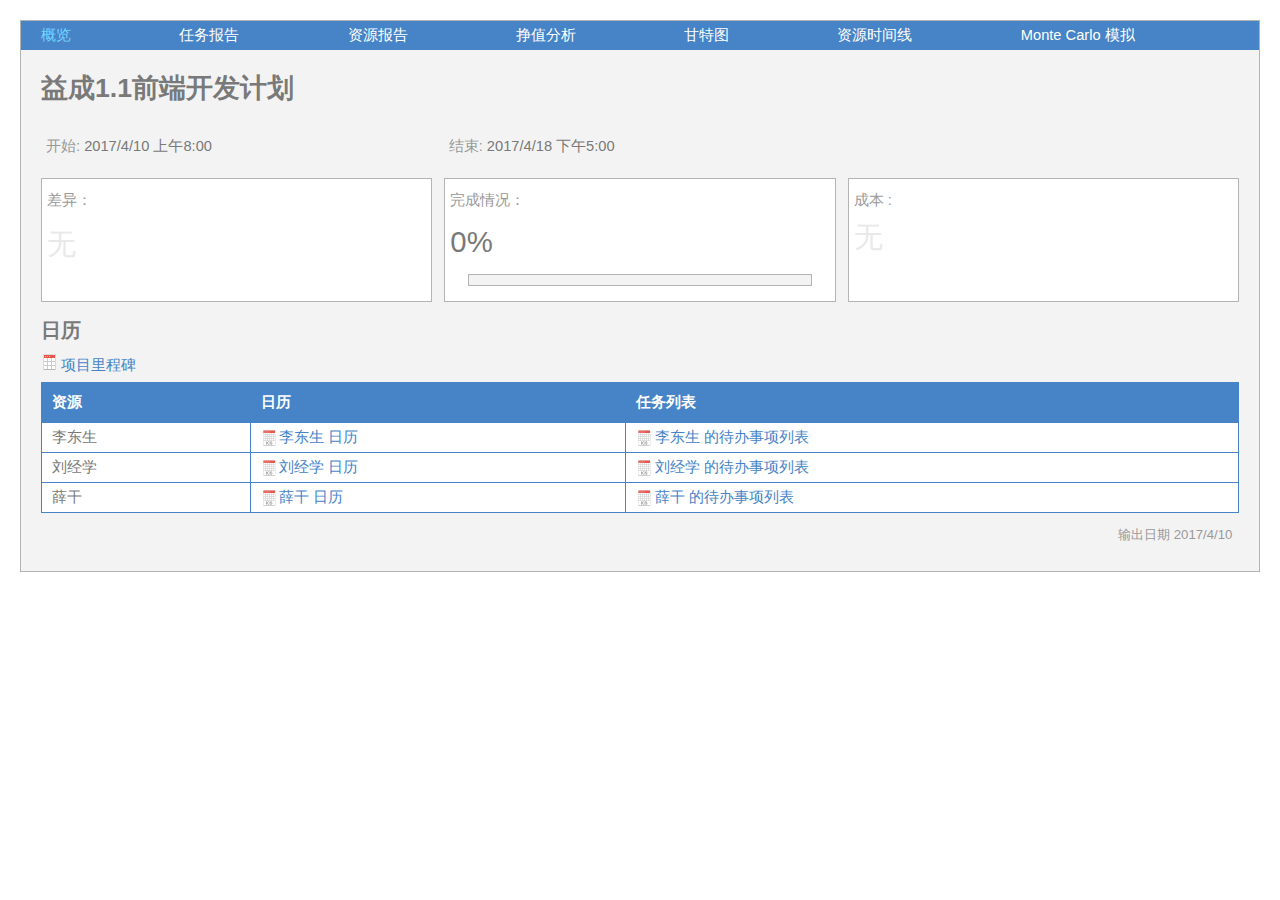
<file: yicheng1.1/index.html>
<!DOCTYPE html PUBLIC "-//W3C//DTD XHTML 1.0 Transitional//EN"
    "http://www.w3.org/TR/xhtml1/DTD/xhtml1-transitional.dtd">

<html xmlns="http://www.w3.org/1999/xhtml">
<head>
<title>益成1.1前端开发计划：概览</title>
    <meta http-equiv="Content-Type" content="text/html; charset=utf-8" />
    <link rel="stylesheet" type="text/css" href="include/style.css" />
</head>

<body>
    <div id="wrapper">
         <div id="navigation">
            <ul>
<li><a class="active" href="index.html">概览</a></li>

<li><a href="task.html">任务报告</a></li>

<li><a href="resource.html">资源报告</a></li>
                
<li><a href="eva.html">挣值分析</a></li>

<li><a href="gantt.html">甘特图</a></li>

<li><a href="timeline.html">资源时间线</a></li>
                
<li><a href="montecarlo.html">Monte Carlo 模拟</a></li>
            </ul>
        </div>

        <div id="content">
<h1>益成1.1前端开发计划</h1>
            
                <ul id="dates">
                    <li class="column" id="startwrap">
	                    <h3 id="start">开始:</h3>
						<p>2017/4/10 上午8:00</p></li>
                    <li class="column"  id="endwrap">
	                    <h3 id="end">结束:</h3>
						<p>2017/4/18 下午5:00</p>
                    </li>

                </ul>    	


<ul id="triowrap">
  <li id="first" class="column">
<h3>差异：</h3><p><span class="data-missing">无</span></p></li>
  <li id="middle" class="column">
<h3>完成情况：</h3><p>0%</p>
    <div id="bar"><div id="fill" style="width:0%;"></div></div></li>
  <li id="third" class="column">
<h3>成本 :</h3><span class="data-missing">无</span></li>
</ul>


<h2>日历</h2>
<p class="milestones"><a href="javascript:alert('无项目里程碑')"><img src="include/mini-ics.png"/> 项目里程碑</a></p>
			<div class="tablewrap">
                    <table class="basic" id="resource">
                        <tr>
<th>资源</th>

<th>日历</th>

<th>任务列表</th>
                        </tr>
					
                    <tr>
<td class="wrap">李东生</td>
<td class="wrap"><a href="calendars/1%20%E6%9D%8E%E4%B8%9C%E7%94%9F.ics"><img class="small-icon" src="include/ics.png" alt="iCalendar"/>李东生 日历</a></td>
<td class="wrap"><a href="todos/1%20%E6%9D%8E%E4%B8%9C%E7%94%9F.ics"><img class="small-icon" src="include/ics.png" alt="iCalendar"/>李东生 的待办事项列表</a></td>
                    </tr>

                    <tr>
<td class="wrap">刘经学</td>
<td class="wrap"><a href="calendars/2%20%E5%88%98%E7%BB%8F%E5%AD%A6.ics"><img class="small-icon" src="include/ics.png" alt="iCalendar"/>刘经学 日历</a></td>
<td class="wrap"><a href="todos/2%20%E5%88%98%E7%BB%8F%E5%AD%A6.ics"><img class="small-icon" src="include/ics.png" alt="iCalendar"/>刘经学 的待办事项列表</a></td>
                    </tr>

                    <tr>
<td class="wrap">薛干</td>
<td class="wrap"><a href="calendars/3%20%E8%96%9B%E5%B9%B2.ics"><img class="small-icon" src="include/ics.png" alt="iCalendar"/>薛干 日历</a></td>
<td class="wrap"><a href="todos/3%20%E8%96%9B%E5%B9%B2.ics"><img class="small-icon" src="include/ics.png" alt="iCalendar"/>薛干 的待办事项列表</a></td>
                    </tr>

                    </table>
			</div> 
<p class="footer">输出日期 2017/4/10</p>
            </div><!-- end content-->
    </div>
</body>
</html>
</file>
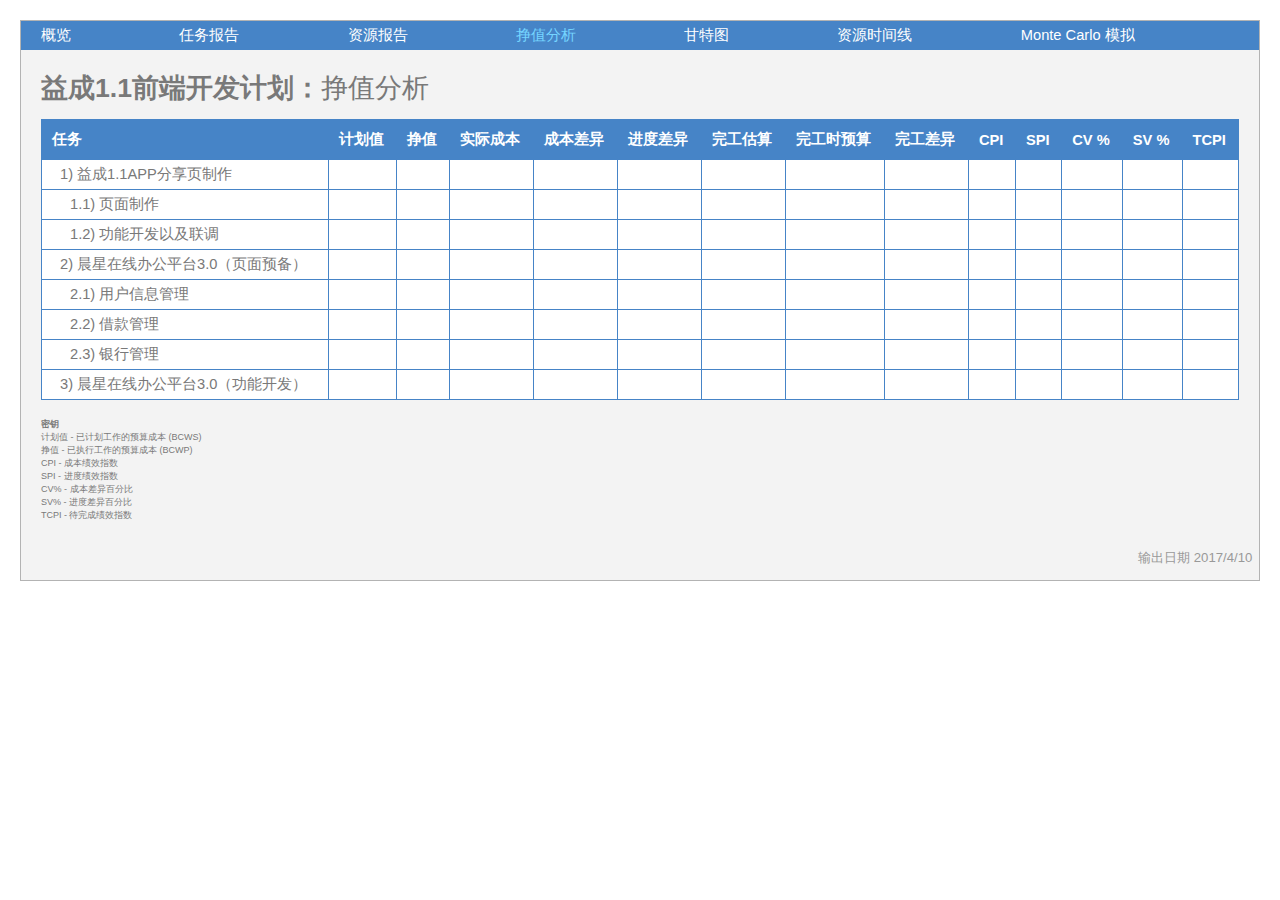
<file: yicheng1.1/eva.html>
<!DOCTYPE html PUBLIC "-//W3C//DTD XHTML 1.0 Transitional//EN"
    "http://www.w3.org/TR/xhtml1/DTD/xhtml1-transitional.dtd">

<html xmlns="http://www.w3.org/1999/xhtml">
<head>
<title>益成1.1前端开发计划：挣值分析</title>
    <meta http-equiv="Content-Type" content="text/html; charset=utf-8" />
    <link rel="stylesheet" type="text/css" href="include/style.css" />
</head>

<body>
    <div id="wrapper">
         <div id="navigation">
            <ul>
<li><a href="index.html">概览</a></li>

<li><a href="task.html">任务报告</a></li>

<li><a href="resource.html">资源报告</a></li>
                
<li><a class="active" href="eva.html">挣值分析</a></li>

<li><a href="gantt.html">甘特图</a></li>

<li><a href="timeline.html">资源时间线</a></li>
                
<li><a href="montecarlo.html">Monte Carlo 模拟</a></li>
            </ul>
        </div>

        <div id="content">
<h1>益成1.1前端开发计划：<span class="subtitle">挣值分析</span></h1>

            <div class="tablewrap">
            <table class="basic">

	<tr>
		<th>任务</th>
		<th>计划值</th>
		<th>挣值</th>
		<th>实际成本</th>
		<th>成本差异</th>
		<th>进度差异</th>
		<th>完工估算</th>
		<th>完工时预算</th>
		<th>完工差异</th>
		<th>CPI</th>
		<th>SPI</th>
		<th>CV %</th>
		<th>SV %</th>
		<th>TCPI</th>
		
	</tr>
			
	<tr>
		<td style="padding-left: 18px;" class="wrap">1) 益成1.1APP分享页制作</td>
		<td></td>
		<td></td>
		<td></td>
		<td></td>
		<td></td>
		<td></td>
		<td></td>
		<td></td>
		<td></td>
		<td></td>
		<td></td>
		<td></td>
		<td></td>
	</tr>
		
	<tr>
		<td style="padding-left: 28px;" class="wrap">1.1) 页面制作</td>
		<td></td>
		<td></td>
		<td></td>
		<td></td>
		<td></td>
		<td></td>
		<td></td>
		<td></td>
		<td></td>
		<td></td>
		<td></td>
		<td></td>
		<td></td>
	</tr>
		
	<tr>
		<td style="padding-left: 28px;" class="wrap">1.2) 功能开发以及联调</td>
		<td></td>
		<td></td>
		<td></td>
		<td></td>
		<td></td>
		<td></td>
		<td></td>
		<td></td>
		<td></td>
		<td></td>
		<td></td>
		<td></td>
		<td></td>
	</tr>
		
	<tr>
		<td style="padding-left: 18px;" class="wrap">2) 晨星在线办公平台3.0（页面预备）</td>
		<td></td>
		<td></td>
		<td></td>
		<td></td>
		<td></td>
		<td></td>
		<td></td>
		<td></td>
		<td></td>
		<td></td>
		<td></td>
		<td></td>
		<td></td>
	</tr>
		
	<tr>
		<td style="padding-left: 28px;" class="wrap">2.1) 用户信息管理</td>
		<td></td>
		<td></td>
		<td></td>
		<td></td>
		<td></td>
		<td></td>
		<td></td>
		<td></td>
		<td></td>
		<td></td>
		<td></td>
		<td></td>
		<td></td>
	</tr>
		
	<tr>
		<td style="padding-left: 28px;" class="wrap">2.2) 借款管理</td>
		<td></td>
		<td></td>
		<td></td>
		<td></td>
		<td></td>
		<td></td>
		<td></td>
		<td></td>
		<td></td>
		<td></td>
		<td></td>
		<td></td>
		<td></td>
	</tr>
		
	<tr>
		<td style="padding-left: 28px;" class="wrap">2.3) 银行管理</td>
		<td></td>
		<td></td>
		<td></td>
		<td></td>
		<td></td>
		<td></td>
		<td></td>
		<td></td>
		<td></td>
		<td></td>
		<td></td>
		<td></td>
		<td></td>
	</tr>
		
	<tr>
		<td style="padding-left: 18px;" class="wrap">3) 晨星在线办公平台3.0（功能开发）</td>
		<td></td>
		<td></td>
		<td></td>
		<td></td>
		<td></td>
		<td></td>
		<td></td>
		<td></td>
		<td></td>
		<td></td>
		<td></td>
		<td></td>
		<td></td>
	</tr>
	
</table>
            </div>
            <div id="key">
	            <h4>密钥</h4>
	            <ul>
		            <li>计划值 - 已计划工作的预算成本 (BCWS)</li>
		            <li>挣值 - 已执行工作的预算成本 (BCWP)</li>
		            <li>CPI - 成本绩效指数</li>
		            <li>SPI - 进度绩效指数</li>
		            <li>CV% - 成本差异百分比</li>
		            <li>SV% - 进度差异百分比</li>
		            <li>TCPI - 待完成绩效指数</li>
	            </ul>    
            </div>
			</div> 
<p class="footer">输出日期 2017/4/10</p>
        </div>
    </div>
</body>
</html>
</file>
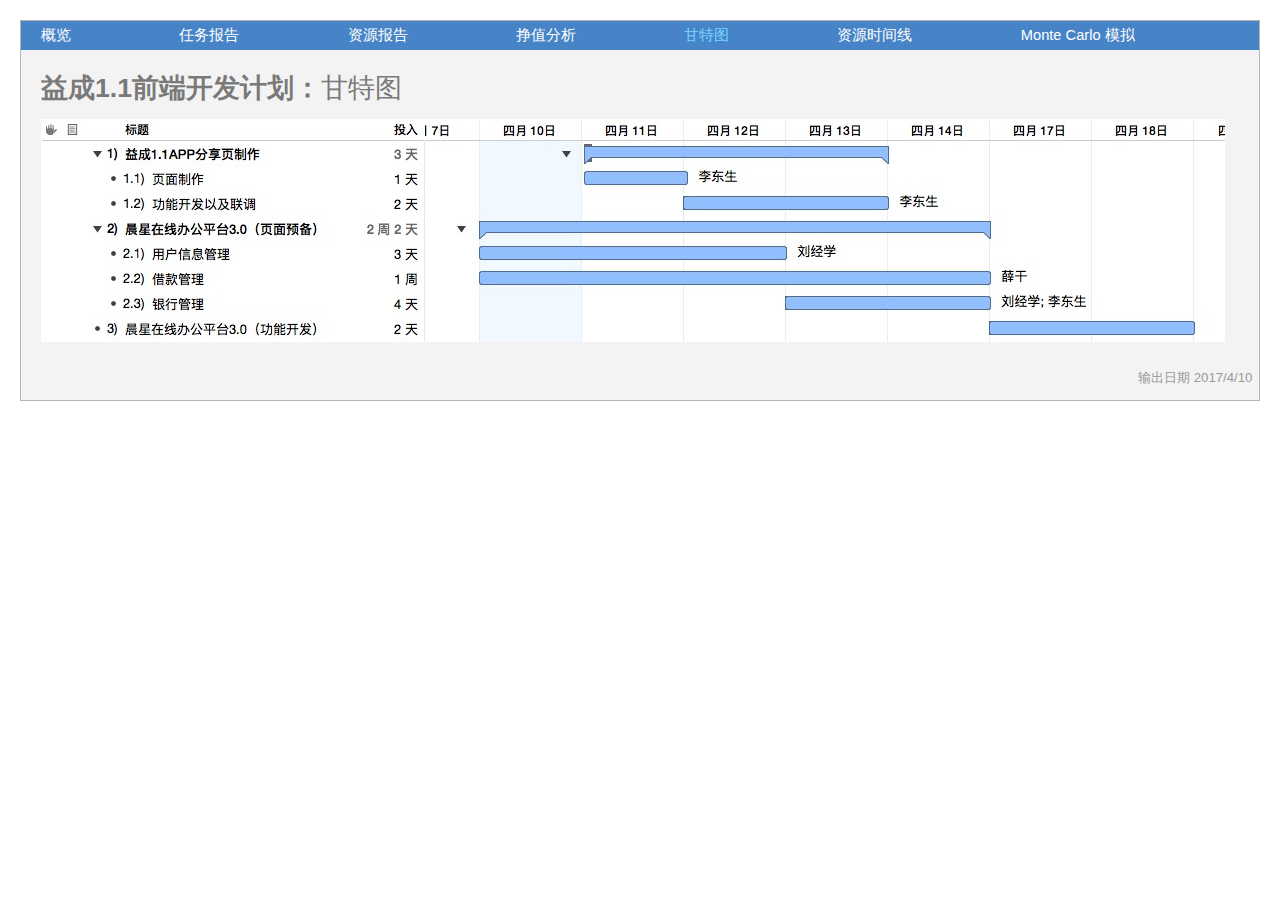
<file: yicheng1.1/gantt.html>
<!DOCTYPE html PUBLIC "-//W3C//DTD XHTML 1.0 Transitional//EN"
    "http://www.w3.org/TR/xhtml1/DTD/xhtml1-transitional.dtd">

<html xmlns="http://www.w3.org/1999/xhtml">
<head>
<title>益成1.1前端开发计划：甘特图</title>
    <meta http-equiv="Content-Type" content="text/html; charset=utf-8" />
    <link rel="stylesheet" type="text/css" href="include/style.css" />
</head>

<body>
    <div id="wrapper">
         <div id="navigation">
            <ul>
<li><a href="index.html">概览</a></li>

<li><a href="task.html">任务报告</a></li>

<li><a href="resource.html">资源报告</a></li>
                
<li><a href="eva.html">挣值分析</a></li>

<li><a class="active" href="gantt.html">甘特图</a></li>

<li><a href="timeline.html">资源时间线</a></li>
                
<li><a href="montecarlo.html">Monte Carlo 模拟</a></li>
            </ul>
        </div>

        <div id="content">
<h1>益成1.1前端开发计划：<span class="subtitle">甘特图</span></h1>
<div class="tablewrap">  <table border="0" cellspacing="0" cellpadding="0">
<tr>
	<td><img src="include/gantt0,0.jpg?nocacheTag=1331256818" border=0/></td>
	<td><img src="include/gantt1,0.jpg?nocacheTag=516359623" border=0/></td>
</tr>
</table>
</div>

			</div> 
<p class="footer">输出日期 2017/4/10</p>
        </div>
    </div>
</body>
</html>
</file>
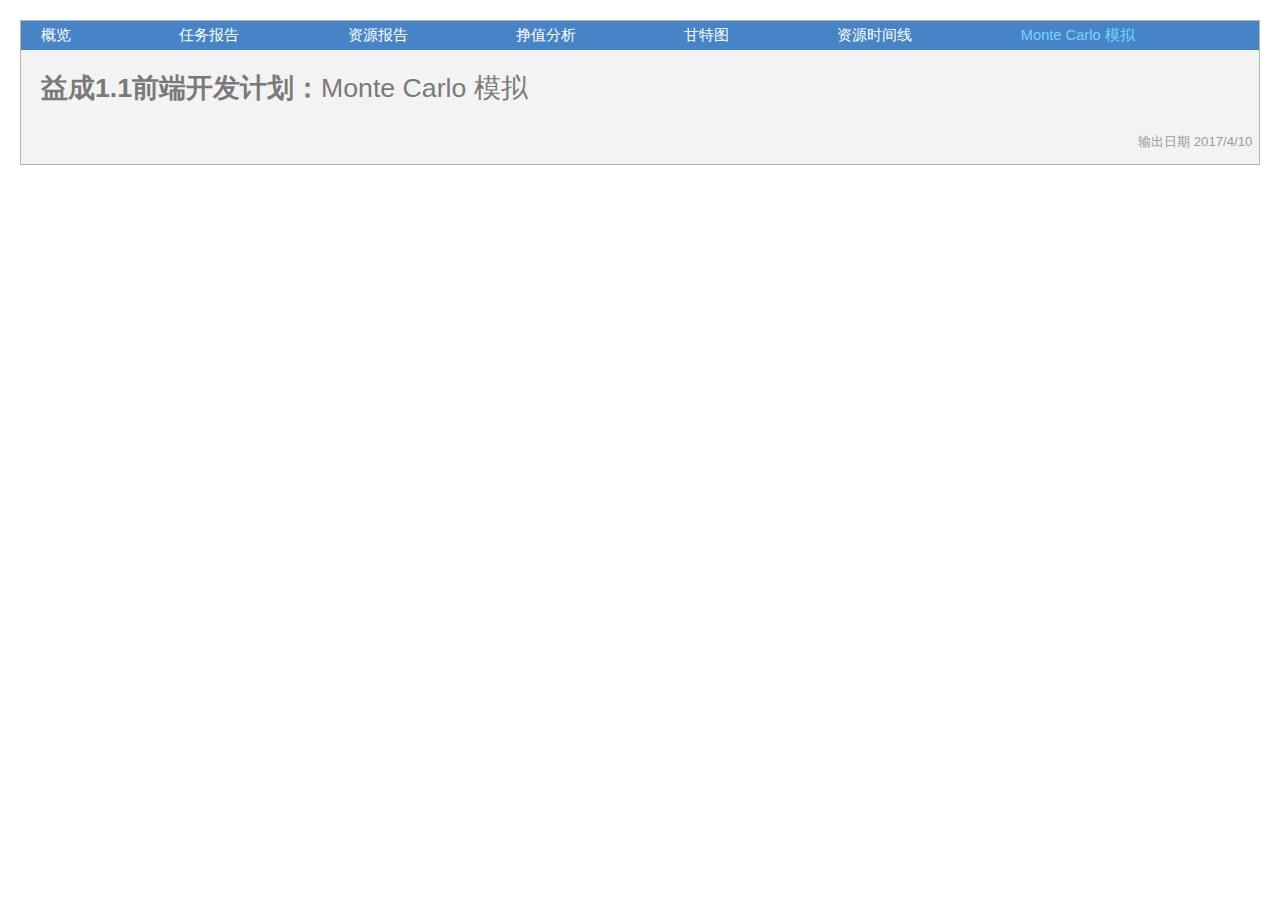
<file: yicheng1.1/montecarlo.html>
<!DOCTYPE html PUBLIC "-//W3C//DTD XHTML 1.0 Transitional//EN"
    "http://www.w3.org/TR/xhtml1/DTD/xhtml1-transitional.dtd">

<html xmlns="http://www.w3.org/1999/xhtml">
<head>
<title>益成1.1前端开发计划：Monte Carlo 模拟</title>
    <meta http-equiv="Content-Type" content="text/html; charset=utf-8" />
    <link rel="stylesheet" type="text/css" href="include/style.css" />
</head>

<body>
    <div id="wrapper">
         <div id="navigation">
            <ul>
<li><a href="index.html">概览</a></li>

<li><a href="task.html">任务报告</a></li>

<li><a href="resource.html">资源报告</a></li>
                
<li><a href="eva.html">挣值分析</a></li>

<li><a href="gantt.html">甘特图</a></li>

<li><a href="timeline.html">资源时间线</a></li>
                
<li><a class="active" href="montecarlo.html">Monte Carlo 模拟</a></li>
            </ul>
        </div>

        <div id="content">
<h1>益成1.1前端开发计划：<span class="subtitle">Monte Carlo 模拟</span></h1>



			</div> 
<p class="footer">输出日期 2017/4/10</p>
        </div>
    </div>
</body>
</html>
</file>
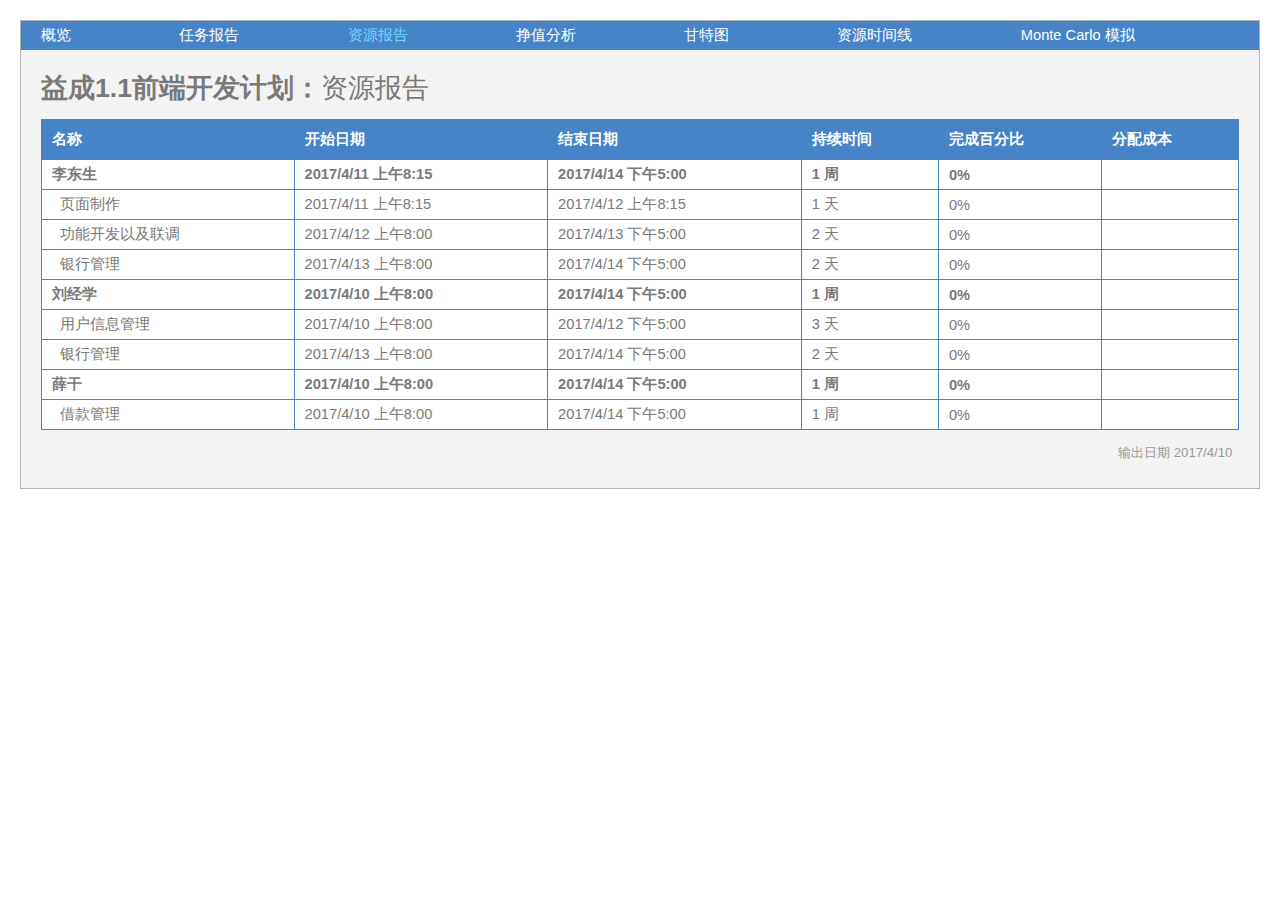
<file: yicheng1.1/resource.html>
<!DOCTYPE html PUBLIC "-//W3C//DTD XHTML 1.0 Strict//EN" "http://www.w3.org/TR/xhtml1/DTD/xhtml1-strict.dtd">
<html>
    <head>
<title>益成1.1前端开发计划：资源报告</title>
        <meta http-equiv="Content-Type" content="text/html;charset=utf-8" />
        <link rel="stylesheet" type="text/css" href="include/style.css" />
    </head>
<body>
    <div id="wrapper">
         <div id="navigation">
            <ul>
<li><a href="index.html">概览</a></li>

<li><a href="task.html">任务报告</a></li>

<li><a class="active" href="resource.html">资源报告</a></li>
                
<li><a href="eva.html">挣值分析</a></li>

<li><a href="gantt.html">甘特图</a></li>

<li><a href="timeline.html">资源时间线</a></li>
                
<li><a href="montecarlo.html">Monte Carlo 模拟</a></li>
            </ul>
        </div>

        <div id="content">
<h1>益成1.1前端开发计划：<span class="subtitle">资源报告</span></h1>
        <div class="tablewrap">
        <table class="basic" id="resource-report">
            <tr>
<th>名称</td>
<th>开始日期</th>
<th>结束日期</th>
<th>持续时间</th>
<th>完成百分比</th>
<th>分配成本</th>
            </tr>

            <tr class="resource Staff">
<td style="padding-left: 10px;">李东生</td>
<td>2017/4/11 上午8:15</td>
<td>2017/4/14 下午5:00</td>
<td>1 周</td>
<td>0%</td>
<td align="right"></td>
            </tr>

            <tr>
<td style="padding-left: 18px;" class="wrap taskTypeTask">页面制作</td> 
<td>2017/4/11 上午8:15</td>
<td>2017/4/12 上午8:15</td>
<td>1 天</td>
<td>0%</td>
<td align="right"></td>
            </tr>

            <tr>
<td style="padding-left: 18px;" class="wrap taskTypeTask">功能开发以及联调</td> 
<td>2017/4/12 上午8:00</td>
<td>2017/4/13 下午5:00</td>
<td>2 天</td>
<td>0%</td>
<td align="right"></td>
            </tr>

            <tr>
<td style="padding-left: 18px;" class="wrap taskTypeTask">银行管理</td> 
<td>2017/4/13 上午8:00</td>
<td>2017/4/14 下午5:00</td>
<td>2 天</td>
<td>0%</td>
<td align="right"></td>
            </tr>
 
            <tr class="resource Staff">
<td style="padding-left: 10px;">刘经学</td>
<td>2017/4/10 上午8:00</td>
<td>2017/4/14 下午5:00</td>
<td>1 周</td>
<td>0%</td>
<td align="right"></td>
            </tr>

            <tr>
<td style="padding-left: 18px;" class="wrap taskTypeTask">用户信息管理</td> 
<td>2017/4/10 上午8:00</td>
<td>2017/4/12 下午5:00</td>
<td>3 天</td>
<td>0%</td>
<td align="right"></td>
            </tr>

            <tr>
<td style="padding-left: 18px;" class="wrap taskTypeTask">银行管理</td> 
<td>2017/4/13 上午8:00</td>
<td>2017/4/14 下午5:00</td>
<td>2 天</td>
<td>0%</td>
<td align="right"></td>
            </tr>
 
            <tr class="resource Staff">
<td style="padding-left: 10px;">薛干</td>
<td>2017/4/10 上午8:00</td>
<td>2017/4/14 下午5:00</td>
<td>1 周</td>
<td>0%</td>
<td align="right"></td>
            </tr>

            <tr>
<td style="padding-left: 18px;" class="wrap taskTypeTask">借款管理</td> 
<td>2017/4/10 上午8:00</td>
<td>2017/4/14 下午5:00</td>
<td>1 周</td>
<td>0%</td>
<td align="right"></td>
            </tr>
 
        </table>
        </div>
<p class="footer">输出日期 2017/4/10</p>
    </div>
</body>
</html>
</file>
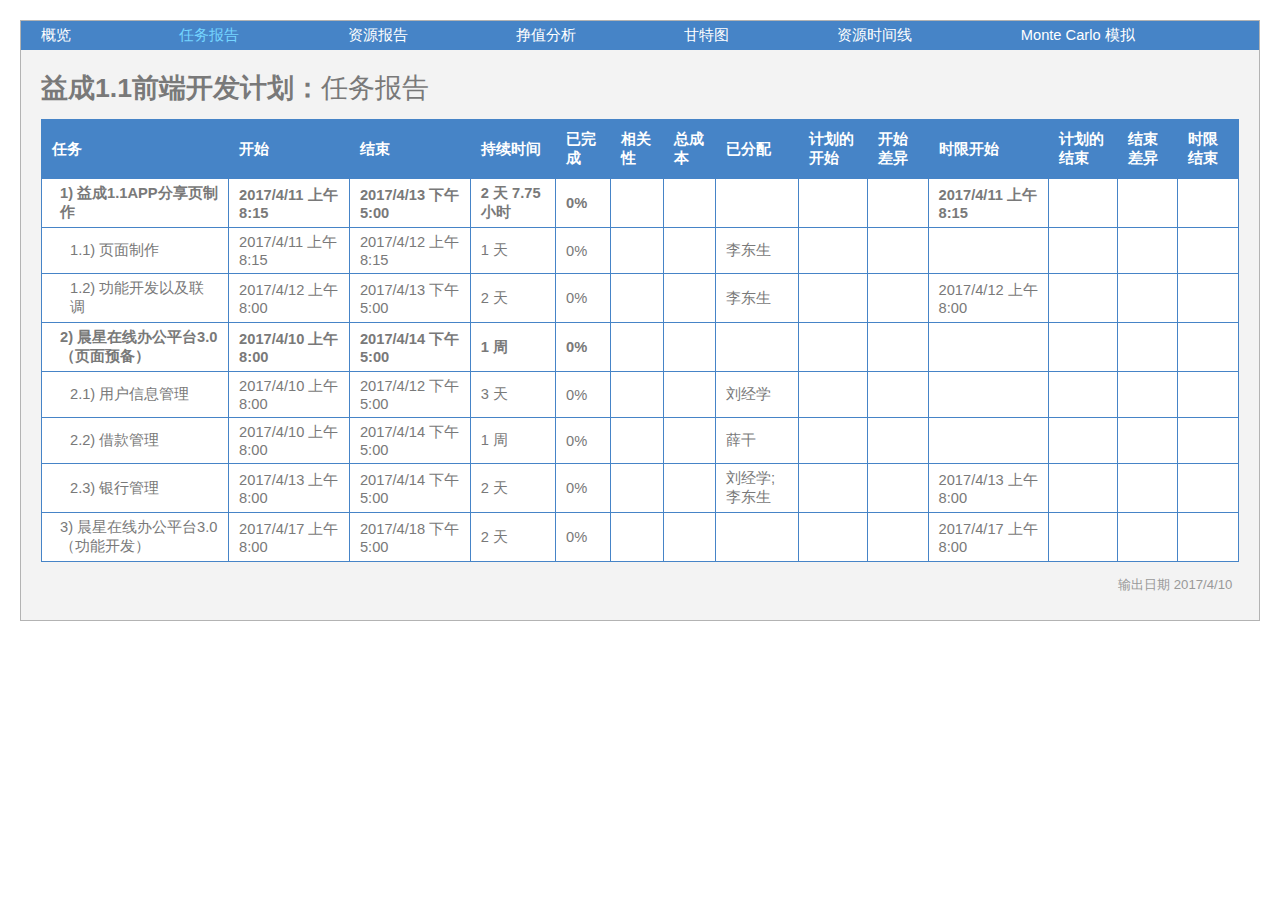
<file: yicheng1.1/task.html>
<!DOCTYPE html PUBLIC "-//W3C//DTD XHTML 1.0 Strict//EN" "http://www.w3.org/TR/xhtml1/DTD/xhtml1-strict.dtd">
<html>
    <head>
<title>益成1.1前端开发计划：任务报告</title>
        <meta http-equiv="Content-Type" content="text/html;charset=utf-8" />
        <link rel="stylesheet" type="text/css" href="include/style.css" />
    </head>
<body>
    <div id="wrapper">
         <div id="navigation">
            <ul>
<li><a href="index.html">概览</a></li>

<li><a class="active" href="task.html">任务报告</a></li>

<li><a href="resource.html">资源报告</a></li>
                
<li><a href="eva.html">挣值分析</a></li>

<li><a href="gantt.html">甘特图</a></li>

<li><a href="timeline.html">资源时间线</a></li>
                
<li><a href="montecarlo.html">Monte Carlo 模拟</a></li>
            </ul>
        </div>

        <div id="content">
<h1>益成1.1前端开发计划：<span class="subtitle">任务报告</span></h1>
        <div class="tablewrap">
        <table class="basic" id="task-report">
            <tr>
<th>任务</th>
<th>开始</th>
<th>结束</th>
<th>持续时间</th>
<th>已完成</th>
<th>相关性</th>
<th>总成本</th>
<th>已分配</th>
<th>计划的开始</th>
<th>开始差异</th>
<th>时限开始</th>
<th>计划的结束</th>
<th>结束差异</th>
<th>时限结束</th>
            </tr>

            <tr class="taskTypeGroup">
<td style="padding-left: 18px;" class="wrap">1) 益成1.1APP分享页制作</td>
<td>2017/4/11 上午8:15</td>
<td>2017/4/13 下午5:00</td>
<td>2 天 7.75 小时</td>
<td>0%</td>
<td></td>
<td align="right"></td>
<td></td>
<td></td>
<td></td>
<td>2017/4/11 上午8:15</td>
<td></td>
<td></td>
<td></td>
            </tr>

            <tr class="taskTypeTask">
<td style="padding-left: 28px;" class="wrap">1.1) 页面制作</td>
<td>2017/4/11 上午8:15</td>
<td>2017/4/12 上午8:15</td>
<td>1 天</td>
<td>0%</td>
<td></td>
<td align="right"></td>
<td>李东生</td>
<td></td>
<td></td>
<td></td>
<td></td>
<td></td>
<td></td>
            </tr>

            <tr class="taskTypeTask">
<td style="padding-left: 28px;" class="wrap">1.2) 功能开发以及联调</td>
<td>2017/4/12 上午8:00</td>
<td>2017/4/13 下午5:00</td>
<td>2 天</td>
<td>0%</td>
<td></td>
<td align="right"></td>
<td>李东生</td>
<td></td>
<td></td>
<td>2017/4/12 上午8:00</td>
<td></td>
<td></td>
<td></td>
            </tr>

            <tr class="taskTypeGroup">
<td style="padding-left: 18px;" class="wrap">2) 晨星在线办公平台3.0（页面预备）</td>
<td>2017/4/10 上午8:00</td>
<td>2017/4/14 下午5:00</td>
<td>1 周</td>
<td>0%</td>
<td></td>
<td align="right"></td>
<td></td>
<td></td>
<td></td>
<td></td>
<td></td>
<td></td>
<td></td>
            </tr>

            <tr class="taskTypeTask">
<td style="padding-left: 28px;" class="wrap">2.1) 用户信息管理</td>
<td>2017/4/10 上午8:00</td>
<td>2017/4/12 下午5:00</td>
<td>3 天</td>
<td>0%</td>
<td></td>
<td align="right"></td>
<td>刘经学</td>
<td></td>
<td></td>
<td></td>
<td></td>
<td></td>
<td></td>
            </tr>

            <tr class="taskTypeTask">
<td style="padding-left: 28px;" class="wrap">2.2) 借款管理</td>
<td>2017/4/10 上午8:00</td>
<td>2017/4/14 下午5:00</td>
<td>1 周</td>
<td>0%</td>
<td></td>
<td align="right"></td>
<td>薛干</td>
<td></td>
<td></td>
<td></td>
<td></td>
<td></td>
<td></td>
            </tr>

            <tr class="taskTypeTask">
<td style="padding-left: 28px;" class="wrap">2.3) 银行管理</td>
<td>2017/4/13 上午8:00</td>
<td>2017/4/14 下午5:00</td>
<td>2 天</td>
<td>0%</td>
<td></td>
<td align="right"></td>
<td>刘经学; 李东生</td>
<td></td>
<td></td>
<td>2017/4/13 上午8:00</td>
<td></td>
<td></td>
<td></td>
            </tr>

            <tr class="taskTypeTask">
<td style="padding-left: 18px;" class="wrap">3) 晨星在线办公平台3.0（功能开发）</td>
<td>2017/4/17 上午8:00</td>
<td>2017/4/18 下午5:00</td>
<td>2 天</td>
<td>0%</td>
<td></td>
<td align="right"></td>
<td></td>
<td></td>
<td></td>
<td>2017/4/17 上午8:00</td>
<td></td>
<td></td>
<td></td>
            </tr>

        </table>
        </div>
<p class="footer">输出日期 2017/4/10</p>
    </div>
</body>
</html>
</file>
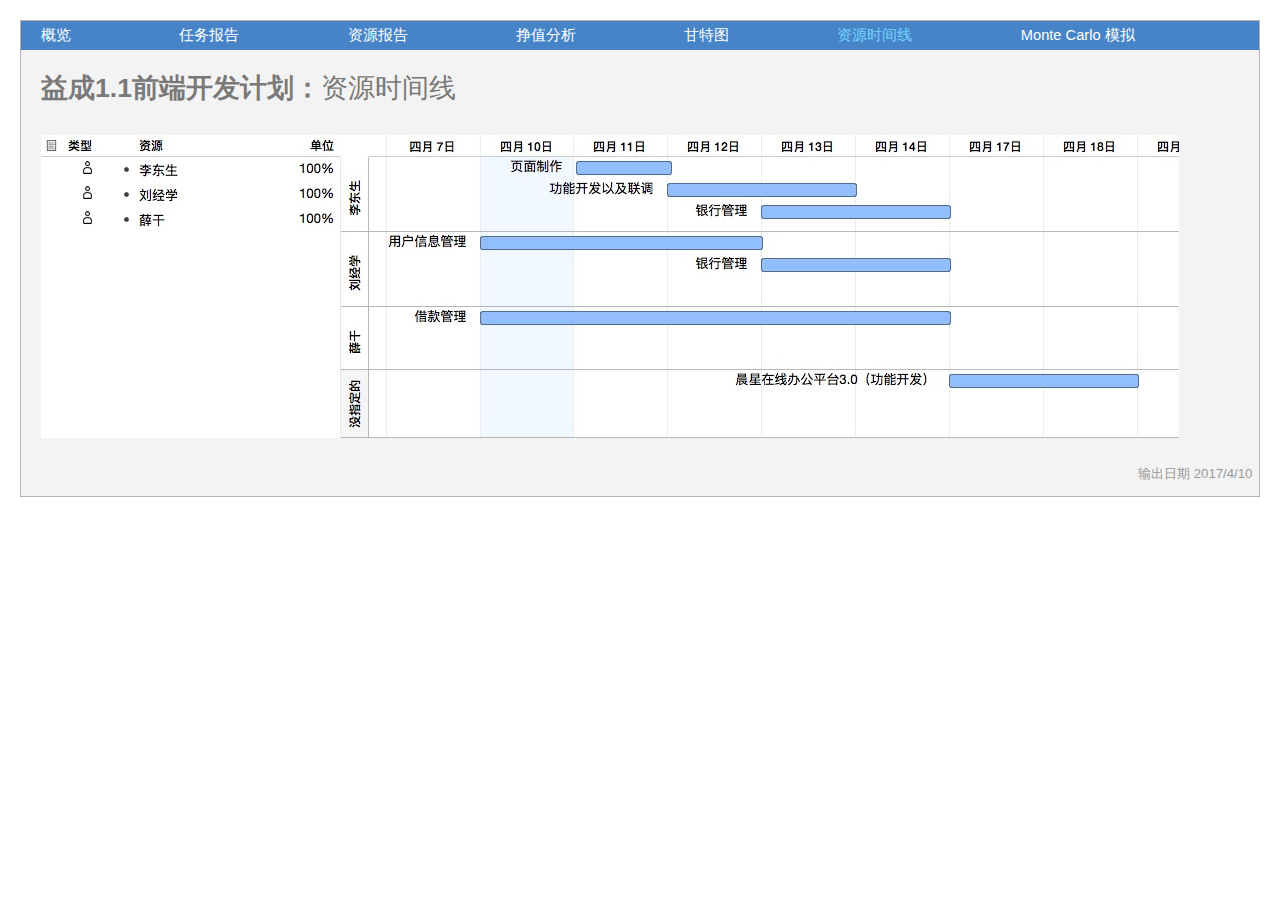
<file: yicheng1.1/timeline.html>
<!DOCTYPE html PUBLIC "-//W3C//DTD XHTML 1.0 Transitional//EN"
    "http://www.w3.org/TR/xhtml1/DTD/xhtml1-transitional.dtd">

<html xmlns="http://www.w3.org/1999/xhtml">
<head>
<title>益成1.1前端开发计划：资源时间线</title>
    <meta http-equiv="Content-Type" content="text/html; charset=utf-8" />
    <link rel="stylesheet" type="text/css" href="include/style.css" />
</head>

<body>
    <div id="wrapper">
         <div id="navigation">
            <ul>
<li><a href="index.html">概览</a></li>

<li><a href="task.html">任务报告</a></li>

<li><a href="resource.html">资源报告</a></li>
                
<li><a href="eva.html">挣值分析</a></li>

<li><a href="gantt.html">甘特图</a></li>

<li><a class="active" href="timeline.html">资源时间线</a></li>
                
<li><a href="montecarlo.html">Monte Carlo 模拟</a></li>
            </ul>
        </div>

        <div id="content">
<h1>益成1.1前端开发计划：<span class="subtitle">资源时间线</span></h1>

			<div class="tablewrap"><table border="0" cellspacing="0" cellpadding="0">
<tr>
	<td><img src="include/timeline0,0.jpg" border=0/></td>
	<td><img src="include/timeline1,0.jpg" border=0/></td>
<br clear=all />
</table>
</div>
			</div> 
<p class="footer">输出日期 2017/4/10</p>
        </div>
    </div>
</body>
</html>
</file>
<file: yicheng1.1/include/style.css>
/* Reset */

* {
	padding: 0;
	margin: 0;
}

/* Flex Layout Base */

#navigation ul {
  list-style: none;
  margin: 0;

  display: -webkit-box;
  display: -moz-box;
  display: -ms-flexbox;
  display: -webkit-flex;
  display: flex;
  -webkit-flex-flow: row wrap;
  justify-content: space-between;
 
}
#navigation ul li {
  text-decoration: none;

  display: block;
  
  -webkit-box-flex: auto;
  -moz-box-flex:  auto;
  -webkit-flex:  auto;
  -ms-flex:  auto;
  flex: auto;
}

#dates, #triowrap {
  padding: 0;
  margin: 0;
  list-style: none;
  
  display: -webkit-box;
  display: -moz-box;
  display: -ms-flexbox;
  display: -webkit-flex;
  display: flex;
  -webkit-flex-flow: row wrap;
  
}

.column {
   -webkit-box-flex: 1;
  -moz-box-flex:  1;
  -webkit-flex:  1;
  -ms-flex:  1;
  flex:  1;

  justify-content: space-between;
  
    margin: 5px 0;
  padding: 5px;
  min-width: 0;

}

#endwrap {
	   -webkit-box-flex: 2;
  -moz-box-flex:  2;
  -webkit-flex:  2;
  -ms-flex:  2;
  flex:  2;
}
#first, #middle {
	margin-right: 1%;
}

/************************************************************************************
MEDIA QUERIES
*************************************************************************************/
@media screen and (max-width: 800px) {
  #triowrap {
  justify-content: space-between; 
    
      }

    
}

@media screen and (max-width: 600px) {
  #dates, #triowrap {
    -webkit-flex-flow: column wrap;
    flex-flow: column wrap;
    padding: 0;
  }
    #first, #middle {
	margin-right: 0;
	}
  #navigation ul {
  	display: -webkit-box;
  	display: -moz-box;
  	display: -ms-flexbox;
  	display: -webkit-flex;
  	display: flex;
  	-webkit-flex-flow: column wrap;
  	
  }
  #navigation ul li {
	  border-bottom: 1px solid #f0f0f0;
	  font-size: 12pt; 
	  padding: 10px;
  }
  #navigation ul li:last-child {
	  border-bottom: none;
  }
}







/************************************************************************************
	 THE REST OF THE CSS 
*************************************************************************************/
body {
    font-family: Arial, sans-serif;
    font-size: 11pt;
    background: #ffffff;
    color: #797979;
}
h1, h2, h3, p .label {
	font-family: Futura, ‘Century Gothic’, AppleGothic, sans-serif;
	margin-bottom: .5em;
}
h1 {
	font-size: 20pt;
}
.subtitle {
	font-weight: normal;
}
h2 {
	font-size: 15pt;
	clear: both;
	margin: .5em 0;
}
h3, p .label {
	color: #999999;
	font-size: 11pt;
	font-weight: normal;
	margin-bottom: 0;
	margin: .5em 0;	
}
p {
	margin: .5em 0;
}

a {
	color: #4684c7;
	text-decoration: none;
}
a:hover {
	text-decoration: underline;
	
}

#wrapper {
	background: #f3f3f3;
	border: 1px solid #b3b3b3;
	/* border: 1px solid #4684c7; */
	margin: 20px;
}
#triowrap li {
	background: #ffffff;
	border: 1px solid #b3b3b3;

}
#triowrap {
	font-size: 200%;
}

#bar {
	background: #f3f3f3;
	border: 1px solid #b3b3b3;
	width: 90%;
	height: 10px;
	margin: 10px auto;
}
#fill {
		height: 10px;
		background: #4684c7;


}
#content {
	margin: 20px;
}

#navigation {
	background: #4684c7;
	padding: 0 20px;
}
#navigation ul {
	
}
#navigation ul li {
	/* display: inline-block; */
	padding: 5px 4px;
}
#navigation ul li:first-child {
	padding-left: 0;
}
#navigation a {
	color: white;
	text-decoration: none;
}
#navigation a:hover {
	color: #D8D8D8;
}
#navigation a.active {
	color: #75d5ff;
}

#dates p, #dates h3 {
	display: inline-block;
	padding: 0;
}

#key {
	font-size: xx-small;
	margin-top: 2em;
	
}
#key ul {
	list-style-position: inside;
	list-style: none;
}
#key ul li {
	
}
sup {
	font-weight: normal;
	font-size: x-small;
}
.footer {
	text-align: right;
	padding: .5em;
	font-size: 90%;
	color: #999999;
}

/* Style the empty date */
.data-missing {
	color: #e9e9e9
}



/* normal data table */
.tablewrap {
	overflow-x: auto;
}
table.basic {
    border-collapse: collapse;
    width: 100%;
    margin-left: auto;
    margin-right: auto;
}

.basic td {
    background: #ffffff;
    border: 1px solid #4684c7;
    padding: 5px 10px
}

/*td.wrap {
    word-wrap: break-word;
}*/

th {
    background: #4684c7;
    font-weight: bold;
    color: #ffffff;
    padding: 10px;
    text-align: left;
    border: 1px solid #4684c7;
}

td.level1 
{
    padding-left: 10pt;
}

td.level2 
{
    padding-left: 20pt;
}

td.date {
    text-align: right;
}

td.duration {
    text-align: right;
}

tr.resource td {
    font-weight: bold;
}

tr.taskTypeGroup td {
    font-weight: bold;
}

p.unregistered  {
    text-align: left;
    font-size: 12pt;
    color: #333333;
    border-top: 1pt solid #999999;
}



ul.report-links {
    margin: 0pt;
    padding: 4pt;
    
    list-style-type: none;
    line-height: 12pt;
}

.report-links li {
    display: inline;
    padding-left: 24pt;
}

img.small-icon {
    width: 16px;
    height: 16px;
    margin-left: 0pt;
    margin-top: 0pt;
    margin-bottom: 0pt;
    margin-right: 2pt;
    vertical-align: middle;
    border: none;
}

img.icon {
    width: 32px;
    height: 32px;
    margin-left: 0pt;
    margin-top: 0pt;
    margin-bottom: 2pt;
    margin-right: 0pt;
    vertical-align: middle;
    border: none;
}
</file>
